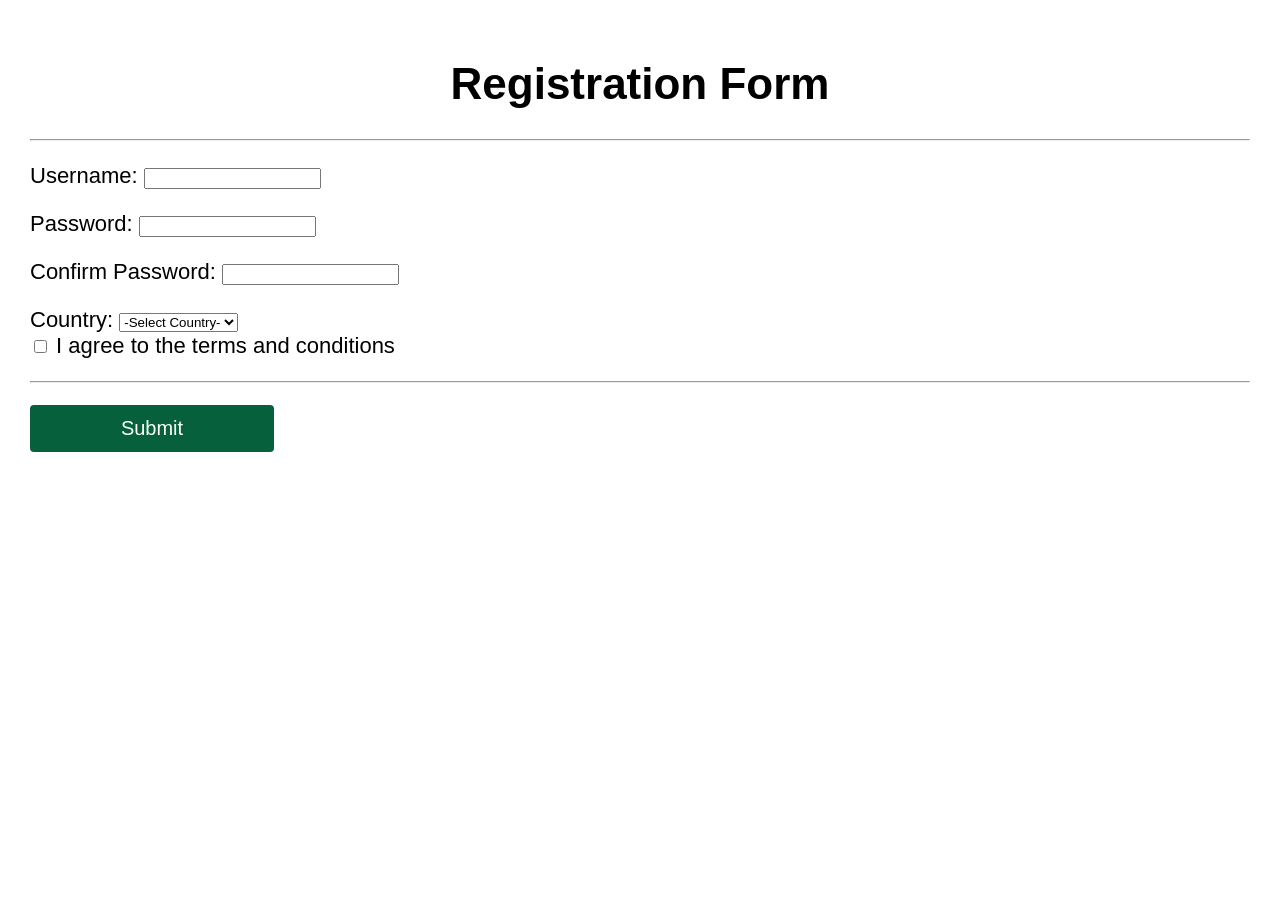
<file: index.html>
<!DOCTYPE html>
<html lang="en">
<head>
    <meta charset="UTF-8">
    <meta name="viewport" content="width=device-width, initial-scale=1.0">
    <title>registration</title>
    <link rel="stylesheet" href="registration.css">
</head>
<body>
    <form action="">
    <h1 class="heading">Registration Form</h1>
    <hr>
    <p>Username: <input type="text" class="username" id="username" required></p>
    <p>Password: <input type="password" class="password" id="password" required></p>
    <p>Confirm Password: <input type="password" class="confirm-password" id="confirm-password" required></p>
    <p>
        Country:
        <select name="country" id="country" required>
            <option value="">-Select Country-</option>
            <option value="pakistan">Pakistan</option>
            <option value="india">India</option>
            <option value="china">China</option>
            <option value="iran">Iran</option>
        </select><br>
        <input type="checkbox" id="checkbox" name="terms" required> I agree to the terms and conditions
        <hr>
        <p><input type="submit" class="register" ></p>
    </p>
    </form>
</body>
</html>
</file>
<file: registration.css>
*{
    box-sizing: border-box;
}
.heading{
    text-align: center;
}
body{
    font-family:'Gill Sans', 'Gill Sans MT', Calibri, 'Trebuchet MS', sans-serif;
    margin: 20px;
    font-size: 22px;
    padding: 10px;
}
input[type="submit"]{
    font-size: 20px;
    width: 20%;
    padding: 12px 20px;
    color: white;
    border: none;
    border-radius: 4px;
    cursor: pointer;
    background-color: rgb(5, 96, 59);
}
input[type="submit"]:hover{
    background-color: rgb(12, 214, 49);
    display: block;
    margin: 0%;
    align-items: center;
}
#country,#checkbox{
    cursor: pointer;
}
</file>
